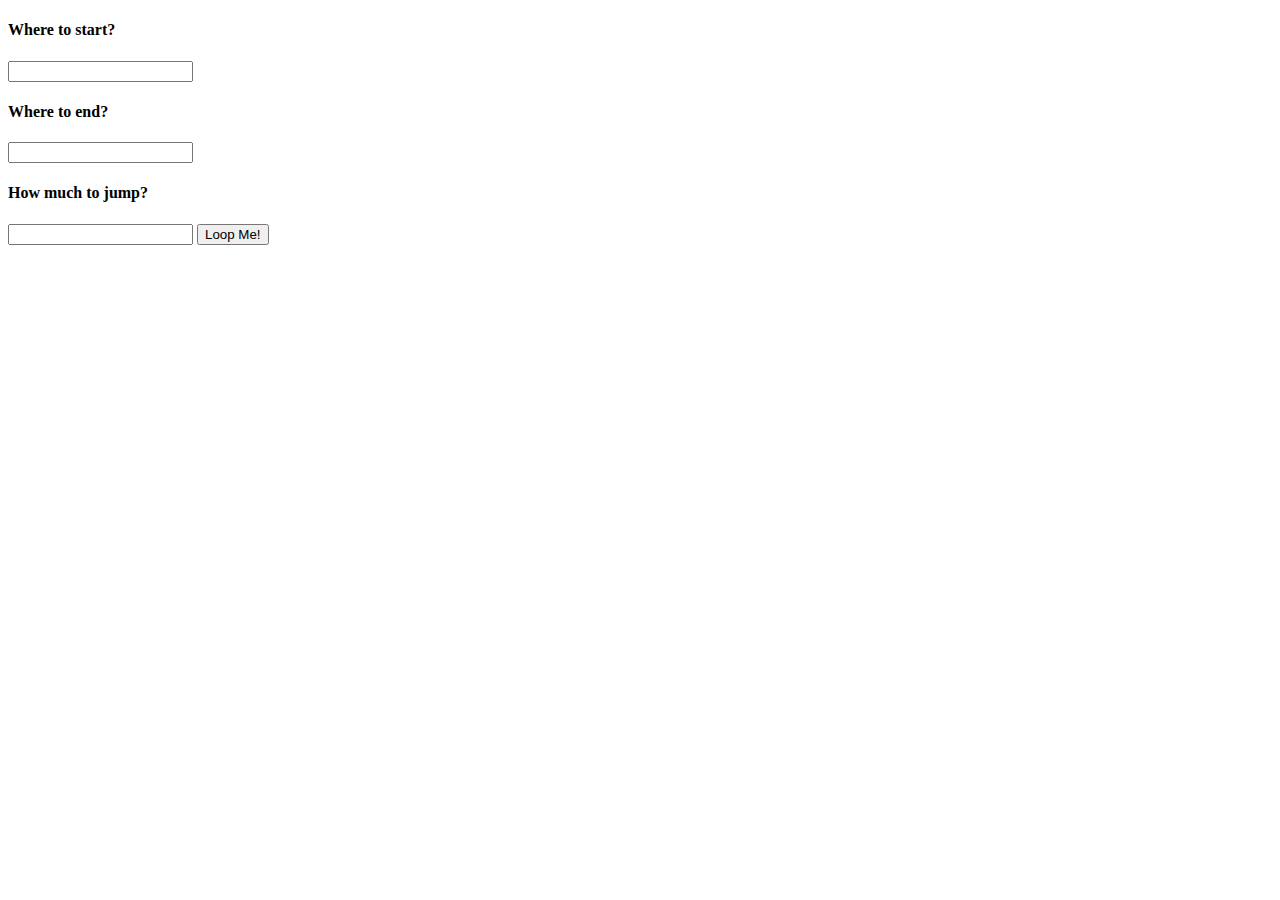
<file: JS/index.html>
<!DOCTYPE html>
<html>
  <head>  
    <script type="text/javascript" src="myScripts.js"></script>
  <body>
    <h4>Where to start?   </h4>
    <input type="text" id="start" />
    
    <h4>Where to end?   </h4>
    <input type="text" id="end" />
    
    <h4>How much to jump? </h4>
    <input type="text" id="jump" />
    
    <button onclick="myLoop()" >Loop Me!     </button>
  </body>
</html>
</file>
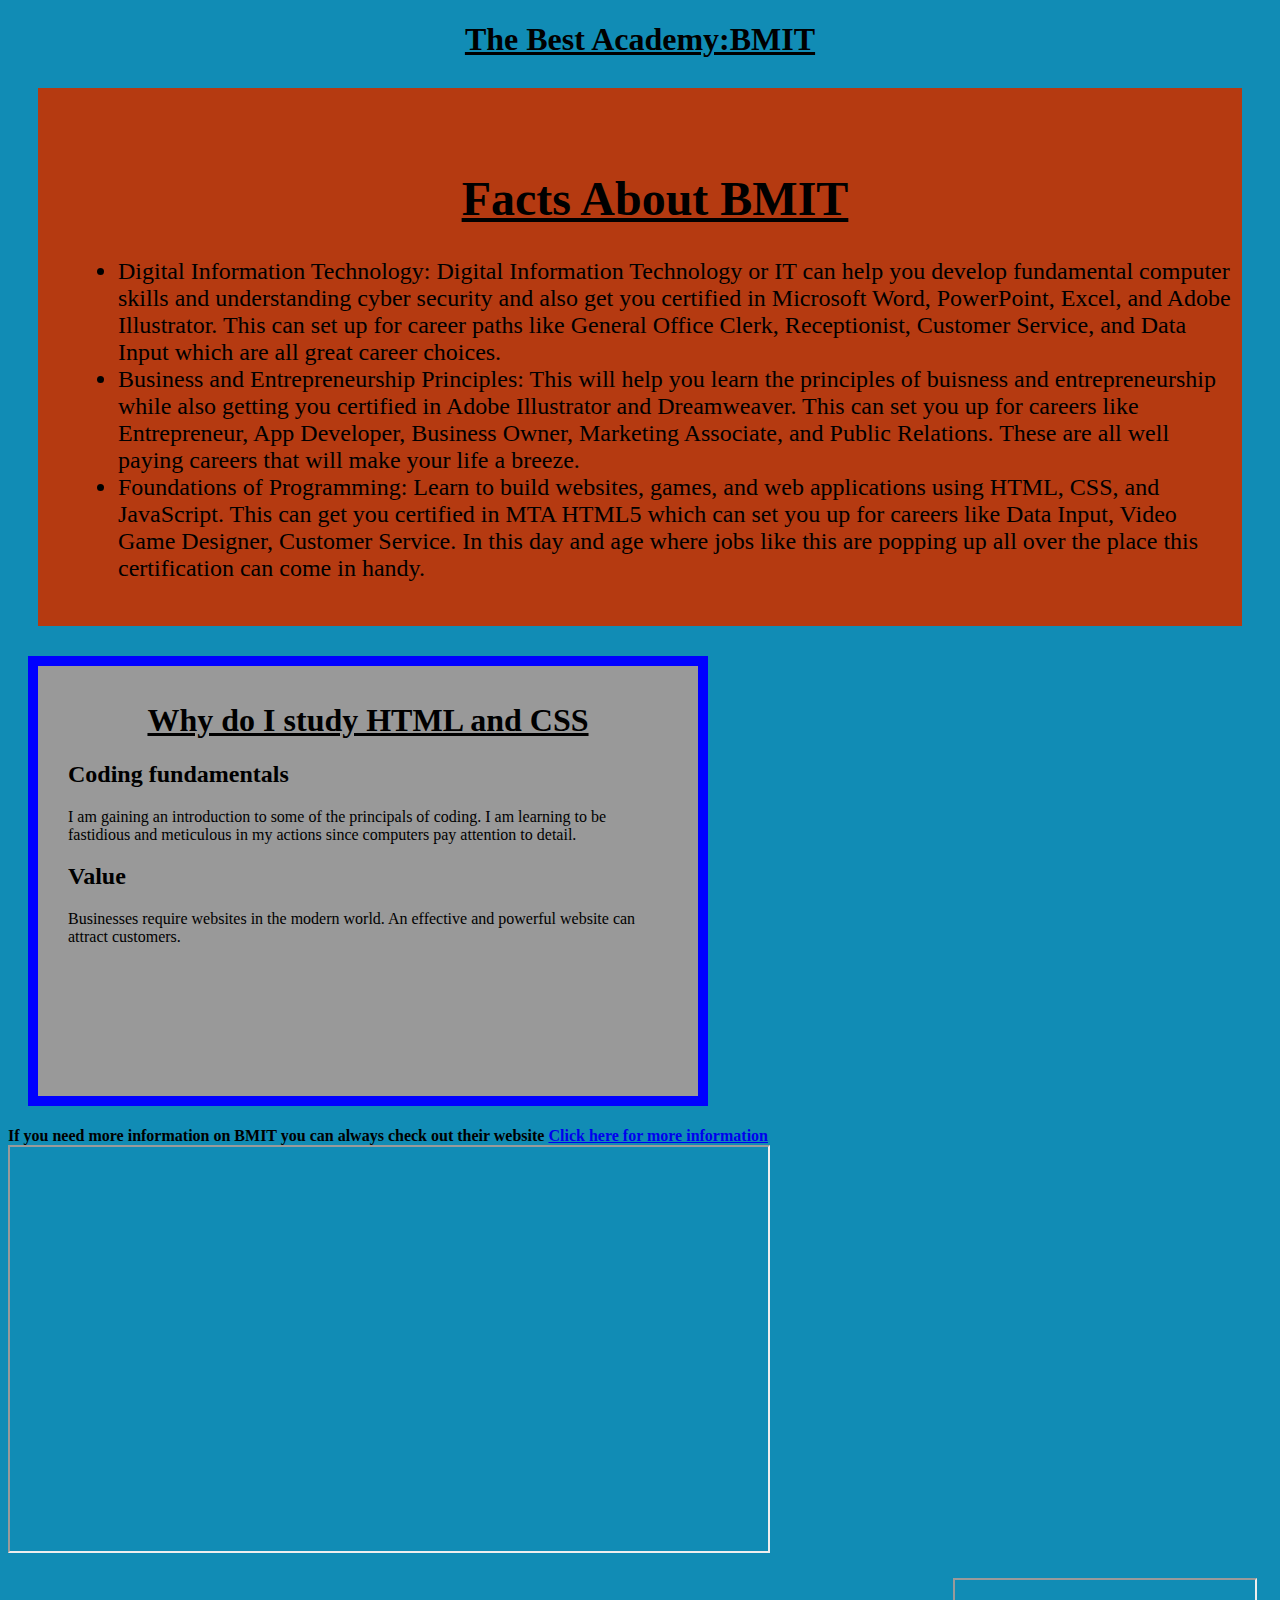
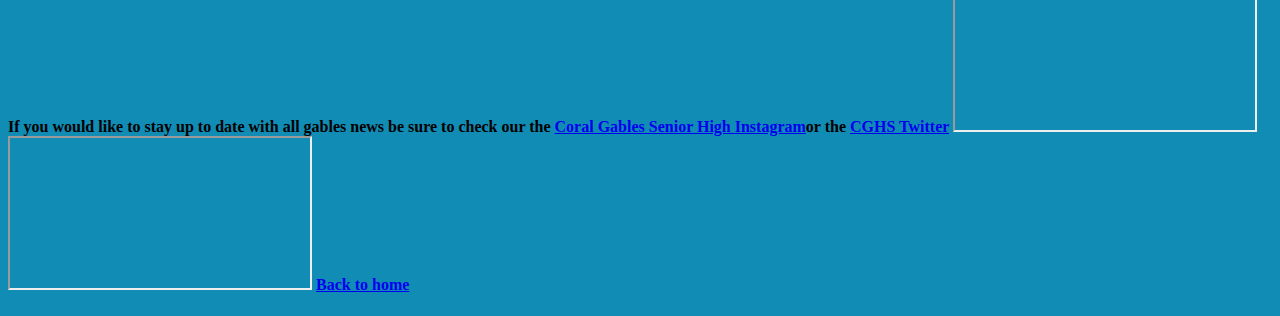
<file: page2.html>
<!DOCTYPE html>
<html>
	<head>
		<title>BMIT</title>
		<link rel="stylesheet" type="text/css" href="Style2.css">
	</head>

	<body>
	    <div class="title">
        <h1>The Best Academy:BMIT</h1>
	    </div>
	    
	    <div class="featured">
	        <h1>Facts About BMIT</h1>
	        <ul>
	            <li><span class="feat-title">Digital Information Technology:  </span>Digital Information Technology or IT can help you develop fundamental computer skills and understanding cyber security and also get you certified in Microsoft Word, PowerPoint, Excel, and Adobe Illustrator. This can set up for career paths like General Office Clerk, Receptionist, Customer Service, and Data Input which are all great career choices.</li>
	            <li><span class="feat-title">Business and Entrepreneurship Principles:  </span>This will help you learn the principles of buisness and entrepreneurship while also getting you certified in Adobe Illustrator and Dreamweaver. This can set you up for careers like Entrepreneur, App Developer, Business Owner, Marketing Associate, and Public Relations. These are all well paying careers that will make your life a breeze.</li>
	            <li><span class="feat-title"> Foundations of Programming: </span>Learn to build websites, games, and web applications using HTML, CSS, and JavaScript. This can get you certified in MTA HTML5 which can set you up for careers like Data Input, Video Game Designer, Customer Service. In this day and age where jobs like this are popping up all over the place this certification can come in handy.</li>
	        </ul>
	          
	    </div>
	    
	    <div class="content">
	        <h1>Why do I study HTML and CSS</h1>
	        <h2>Coding fundamentals</h2>
	        <p>
	            I am gaining an introduction to some of the principals of coding. 
	            I am learning to be fastidious and meticulous in my actions since 
	            computers pay attention to detail.
	        </p>
	        
	        <h2>Value</h2>
	        <p>
	            Businesses require websites in the modern world. An effective and powerful website 
	            can attract customers. 
	        </p>
    </div>
    <h4>If you need more information on BMIT you can always check out their website <a href="https://www.coralgablescavaliers.org/apps/pages/index.jsp?uREC_ID=202878&type=d&termREC_ID=&pREC_ID=737838">Click here for more information</a>
      <br>
      <iframe src="https://www.coralgablescavaliers.org/apps/pages/index.jsp?uREC_ID=202878&type=d&termREC_ID=&pREC_ID=737838" width=60% height=404px></iframe>
       <br>
        <h4>If you would like to stay up to date with all gables news be sure to check our the <a href="https://www.instagram.com/coralgables_shs/">Coral Gables Senior High Instagram</a>or the <a href="https://twitter.com/CoralGablesSHS?s=20">CGHS Twitter</a>
          <iframe src="https://www.instagram.com/coralgables_shs/"></iframe>
          <iframe src="https://twitter.com/CoralGablesSHS"></iframe>
		<a href="index.html">Back to home</a>
	    
	</body>
</html>
</file>
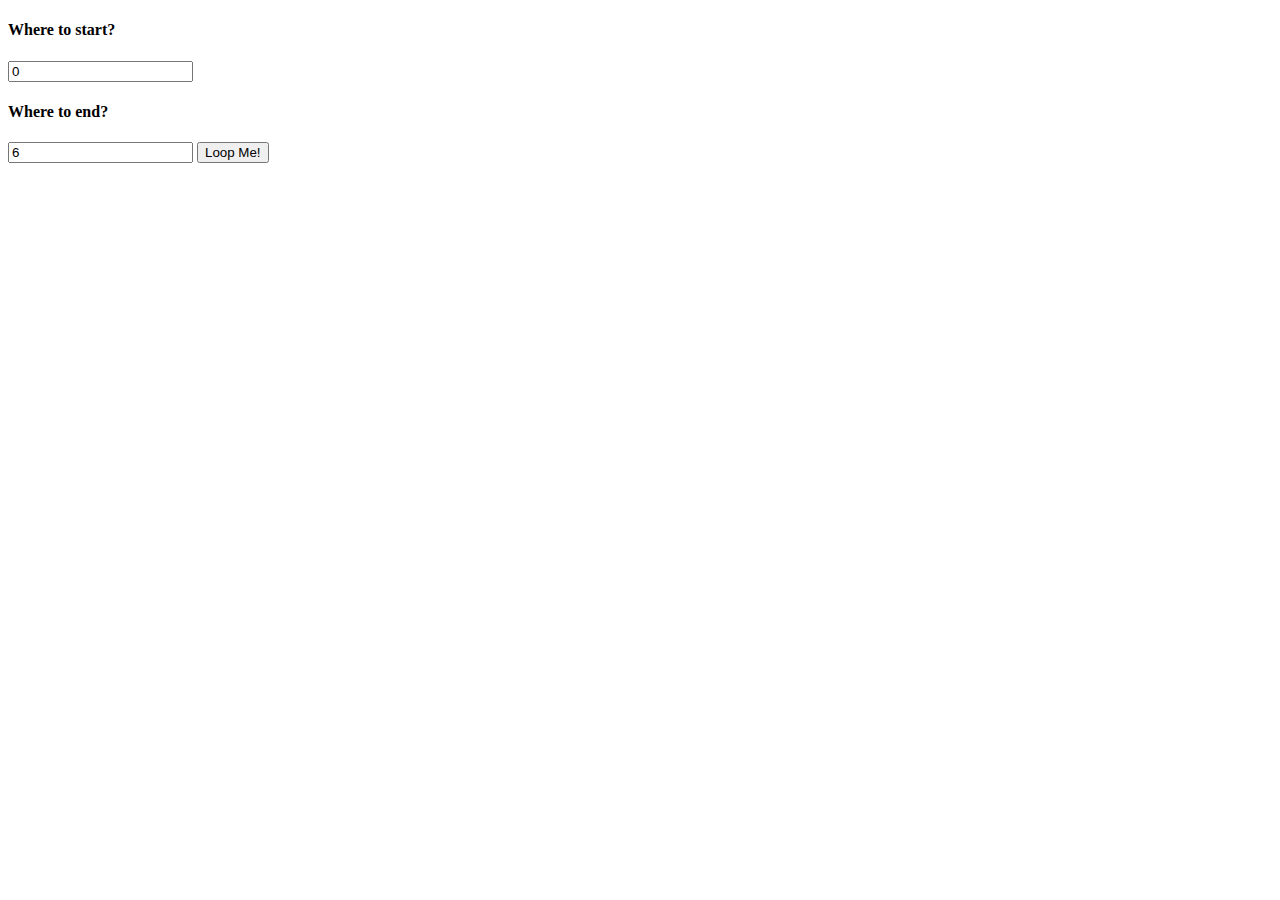
<file: JS/indexjs.html>
<!DOCTYPE html>
<html>
  <body>
    <h4>Where to start?</h4>
    <input type="tex" id="start"
           value="0"/>
    <h4>Where to end?</h4>
    <input type="tex"  id="end" value="6"/>
    <button onclick="myLoop()">Loop Me!</button>
  </body>
</html>
</file>
<file: Style2.css>
h1 {
  text-align: center;
  text-decoration: underline;
  font-size: 200%;
}

body {
  background-color:#118CB5;
}

.featured {
  background-color: #B53A11;
  font-samily: helvetic;
  font-size:24px;
  
  padding: 50px 10px 20px 40px;
  margin: 30px;
}

.content {
  background-color: #999999;
  border: 10px solid blue;
  margin: 20px;
  padding: 15px 30px;
  width: 600px;
  height: 400px;
  overflow: scroll;
   animation-name:BMIT;
  animation-duration:4s;
  animation-iteration-count: infinite;
}

.featured:hover {
  background-color:Purple;
 
}

@keyframes BMIT {
  from {width:600px; background-color:gray;}
  to {width:80%; background-color:purple;}
}
</file>
